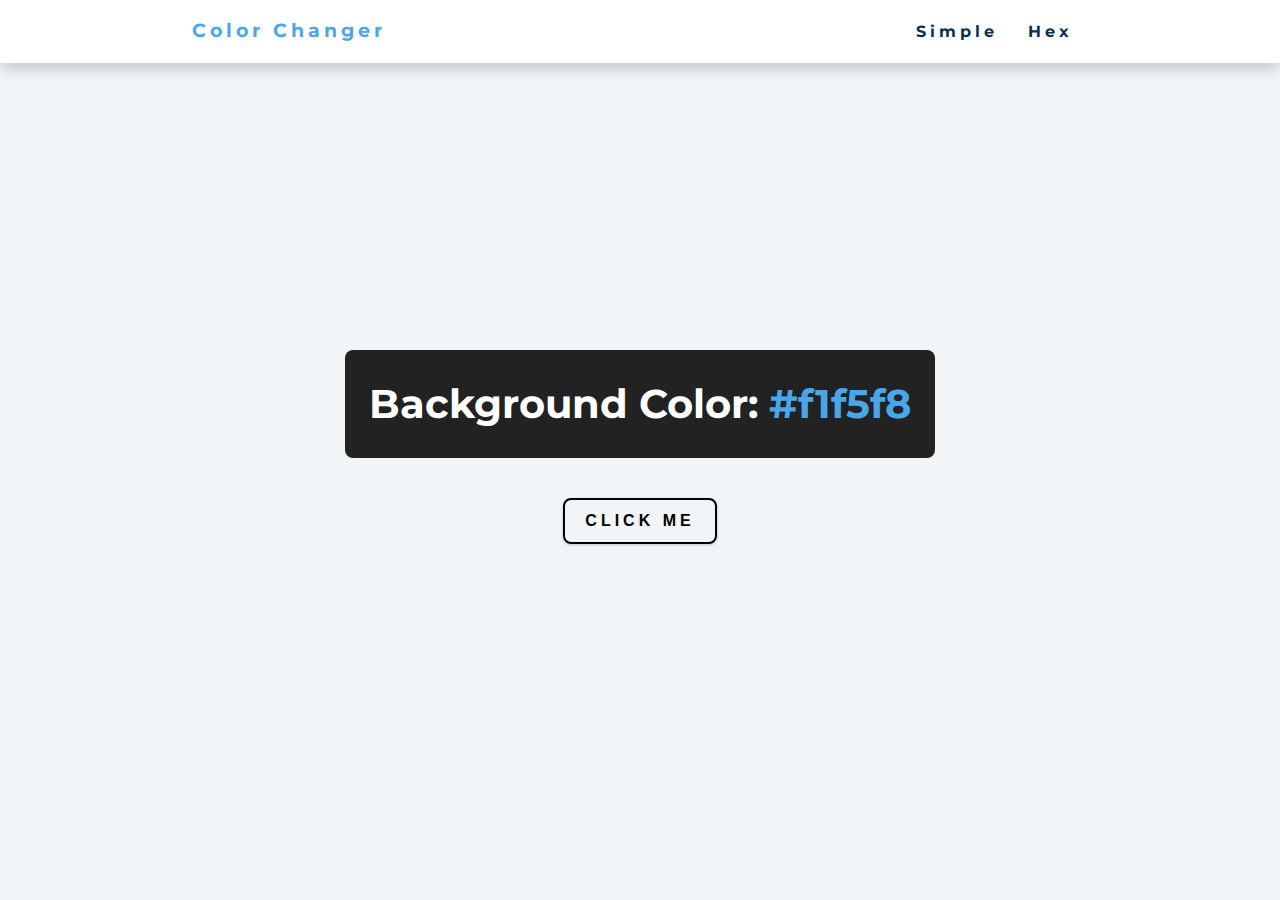
<file: index.html>
<!DOCTYPE html>
<html lang="en">

<head>
	<meta charset="UTF-8">
	<meta name="viewport" content="width=device-width, initial-scale=1.0">
	<title>Color Flipper</title>
	<link rel="stylesheet" href="css/style.css" type="text/css">
</head>

<body>
	<!-- navigation -->
	<div class="nav">
		<div class="nav-center">
			<h3>Color Changer</h3>
			<ul class="nav-links">
				<li><a href="index.html">simple</a></li>
				<li><a href="generate.html">hex</a></li>
			</ul>
		</div>
	</div>
	<div class="main">
		<div class="containter">
			<h2>Background Color:
				<span class="color">
					#f1f5f8
				</span>
			</h2>
			<button class="btn btn-hero" id="btn">click me</button>
		</div>
	</div>
	<script src="js/main.js" type="text/javascript"></script>
</body>

</html>
</file>
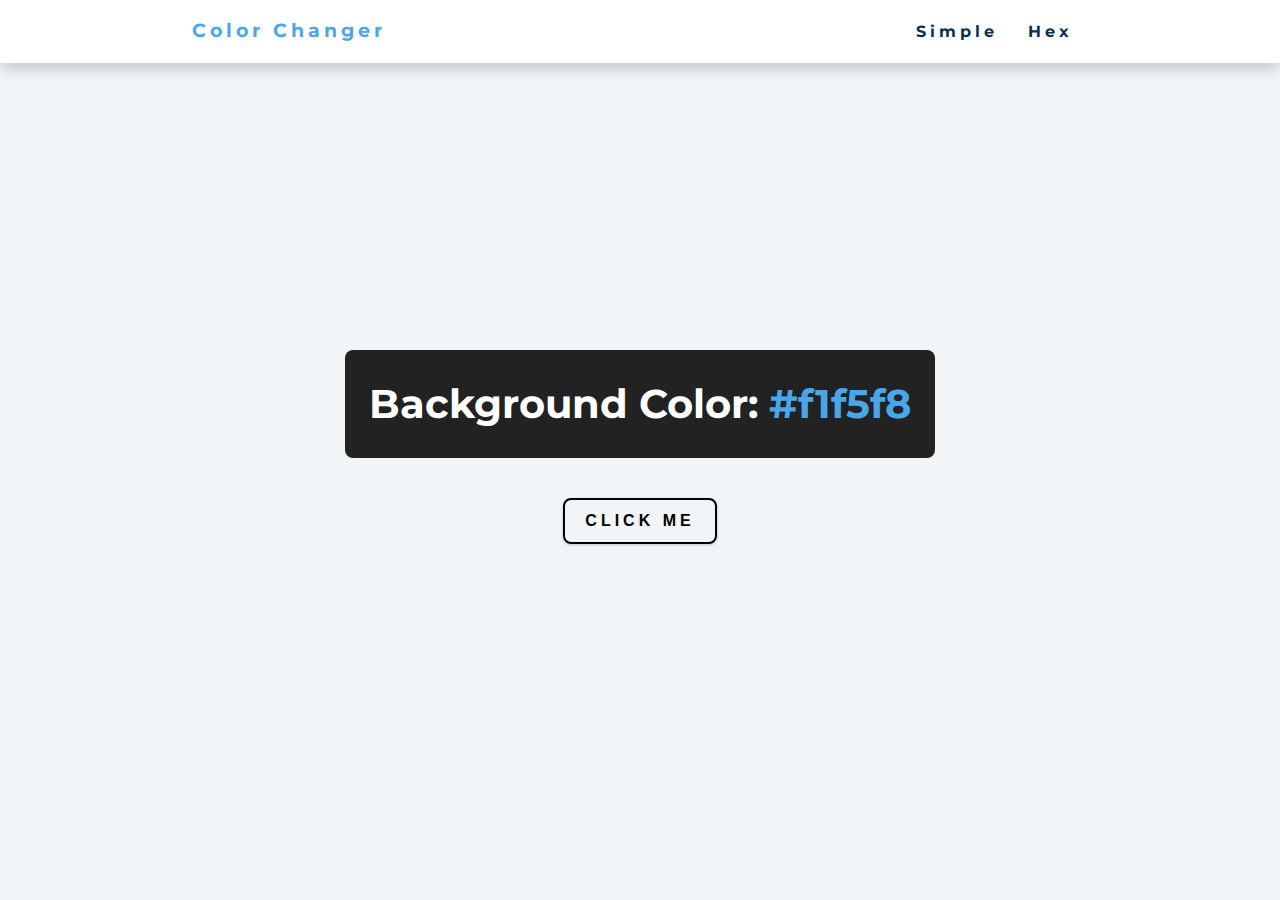
<file: generate.html>
<!DOCTYPE html>
<html lang="en">

<head>
    <meta charset="UTF-8">
    <meta name="viewport" content="width=device-width, initial-scale=1.0">
    <title>Color Flipper</title>
    <link rel="stylesheet" href="css/style.css" type="text/css">
</head>

<body>
    <!-- navigation -->
    <div class="nav">
        <div class="nav-center">
            <h3>Color Changer</h3>
            <ul class="nav-links">
                <li><a href="index.html">simple</a></li>
                <li><a href="generate.html">hex</a></li>
            </ul>
        </div>
    </div>
    <div class="main">
        <div class="containter">
            <h2>Background Color:
                <span class="color">
                    #f1f5f8
                </span>
            </h2>
            <button class="btn btn-hero" id="btn">click me</button>
        </div>
    </div>
    <script src="js/generate.js" type="text/javascript"></script>
</body>

</html>
</file>
<file: css/style.css>
/* Fonts */
@import url("https://fonts.googleapis.com/css2?family=Montserrat:wght@300;400;700&family=Roboto:wght@300;400;700&display=swap");
/* dark shades of primary color*/
/* primary/main color */
/* lighter shades of primary color */
/* darkest grey - used for headings */
/* grey used for paragraphs */
*,
::after,
::before {
  margin: 0;
  padding: 0;
  -webkit-box-sizing: border-box;
          box-sizing: border-box;
}

body {
  font-family: 'Montserrat', sans-serif;
  background-color: #f1f5f8;
  line-height: 1.5;
}

.wrapper {
  height: 100vh;
}

.nav {
  background-color: #fff;
  display: -ms-grid;
  display: grid;
  -webkit-box-align: center;
      -ms-flex-align: center;
          align-items: center;
  height: 7vh;
  -webkit-box-shadow: 0 5px 15px rgba(0, 0, 0, 0.2);
          box-shadow: 0 5px 15px rgba(0, 0, 0, 0.2);
}

.nav-center {
  width: 70vw;
  margin: 0 auto;
  display: -webkit-box;
  display: -ms-flexbox;
  display: flex;
  -webkit-box-align: center;
      -ms-flex-align: center;
          align-items: center;
  -webkit-box-pack: justify;
      -ms-flex-pack: justify;
          justify-content: space-between;
}

.nav-center h3 {
  color: #49a6e9;
  letter-spacing: 0.25rem;
}

.nav-links {
  display: -webkit-box;
  display: -ms-flexbox;
  display: flex;
}

.nav .nav-center .nav-links {
  list-style: none;
}

.nav a {
  display: block;
  letter-spacing: 0.25rem;
  text-transform: capitalize;
  font-weight: 700;
  text-decoration: none;
  padding: 15px;
  color: #063251;
}

.nav a:hover {
  color: #49a6e9;
}

.main {
  display: -ms-grid;
  display: grid;
  place-items: center;
  min-height: calc(100vh - 7vh);
}

.main .containter {
  text-align: center;
  margin-bottom: 70px;
}

.main .containter h2 {
  background: #222;
  font-size: 2.5rem;
  color: #fff;
  padding: 1.5rem;
  border-radius: 0.5rem;
  margin-bottom: 2.5rem;
}

.btn {
  -webkit-box-shadow: 0 1px 3px rgba(0, 0, 0, 0.2);
          box-shadow: 0 1px 3px rgba(0, 0, 0, 0.2);
  text-transform: uppercase;
  background: transparent;
  padding: 0.375rem 0.75rem;
  letter-spacing: 0.25rem;
  display: inline-block;
  font-weight: 700;
  font-size: 0.875rem;
  border: 2px solid #000;
  cursor: pointer;
  box-shadow: 0 1px 3px rgba(0, 0, 0, 0.2);
  border-radius: 0.5rem;
  -webkit-transition: all 0.2s linear;
  transition: all 0.2s linear;
}

.btn:hover {
  color: #fff;
  background: #222;
}

.btn-hero {
  font-size: 1rem;
  padding: 0.75rem 1.25rem;
}

.color {
  color: #49a6e9;
}
/*# sourceMappingURL=style.css.map */
</file>
